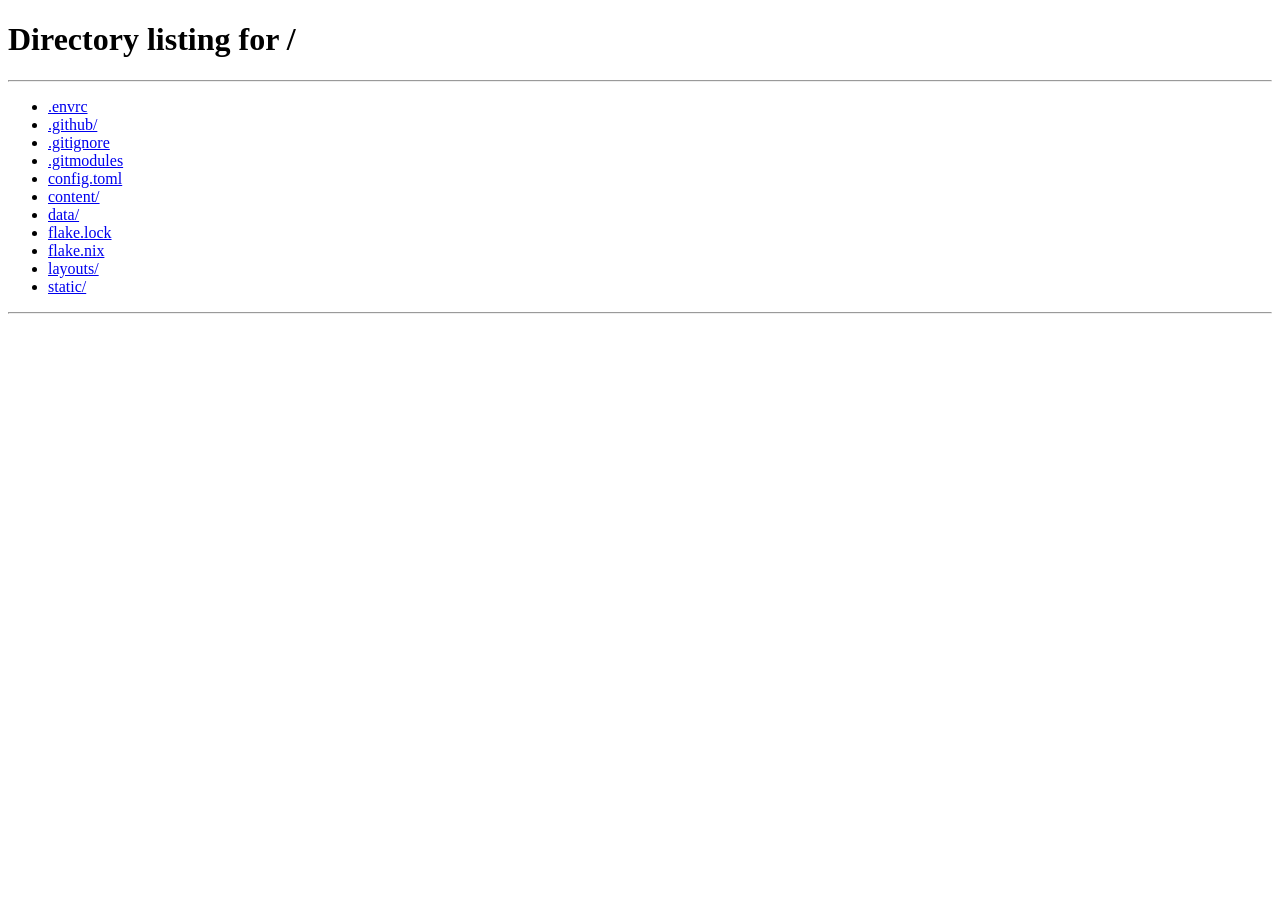
<file: content/sponsors/index.html>
<!DOCTYPE html>
<html>
  <head>
    <title>Sponsors</title>
    <link rel="canonical" href="/#sponsors"/>
    <meta http-equiv="content-type" content="text/html; charset=utf-8" />
    <meta http-equiv="refresh" content="0; url=/#sponsors" />
  </head>
</html>
</file>
